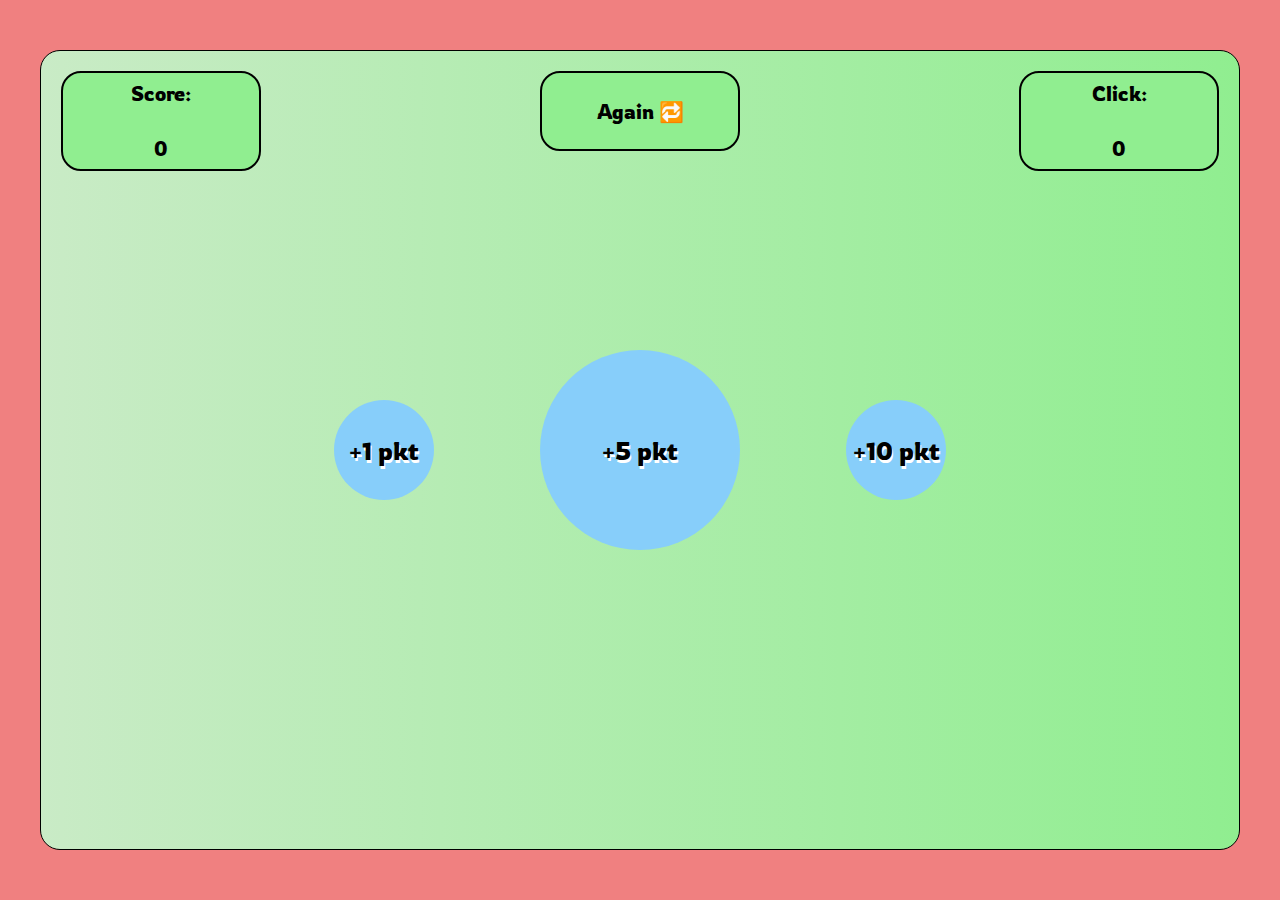
<file: Projekt1/index.html>
<!DOCTYPE html>
<html lang="en">
  <head>
    <meta charset="UTF-8" />
    <meta http-equiv="X-UA-Compatible" content="IE=edge" />
    <meta name="viewport" content="width=device-width, initial-scale=1.0" />
    <link rel="stylesheet" href="style.css" />
    <title>Clicker game</title>
  </head>
  <body>
    <div class="gamefield">
    <section class="game">
        <div class="score results"><p>Score: </p>
            <p class="scoretimer">0</p>
        </div>
        <div class="again results">Again 🔁</div>
        <div class="clicker results"><p>Click:</p>
            <p class="clickertimer">0</p></div>
      <div class="fieldone"><p>+5 pkt</p></div>
      <div class="fieldtwo"><p>+1 pkt</p></div>
      <div class="fieldthree"><p>+10 pkt</p></div>
    </div>
    </section>
    <script type="text/javascript" src="script.js"></script>
  </body>
</html>
</file>
<file: Projekt1/style.css>
@import url("https://fonts.googleapis.com/css2?family=Rowdies&display=swap");

* {
  margin: 0;
  padding: 0;
  box-sizing: border-box;
}
html {
  font-family: "Rowdies", cursive;
}
body {
  background-color: lightcoral;
}
.gamefield {
  width: 100vw;
  height: 100vh;
  display: flex;
  align-items: center;
}
.game {
  display: flex;
  justify-content: space-between;
  background-image: linear-gradient(to left, lightgreen, #c9ebc6);
  align-items: flex-start;
  border: 1px solid black;
  border-radius: 20px;
  padding: 20px;
  width: 1200px;
  height: 800px;
  margin: 0 auto;
}
.results {
  display: flex;
  align-items: center;
  gap: 30px;
  justify-content: center;
  flex-direction: column;
  width: 100%;
  font-size: 20px;
  width: 200px;
  height: 100px;
  background-color: lightgreen;
  border-radius: 20px;
  border: 2px solid black;
}
.again {
  height: 80px;
  cursor: pointer;
  transition: 0.3s;
}
.fieldone,
.fieldtwo,
.fieldthree {
  position: absolute;
  top: 50%;
  left: 50%;
  transform: translate(-50%, -50%) rotate(0deg);
  display: flex;
  justify-content: center;
  align-items: center;
  width: 200px;
  height: 200px;
  background-color: lightskyblue;
  border-radius: 200px;
  cursor: pointer;
  transition: 0.3s;
}
.fieldtwo {
  left: 30%;
  width: 100px;
  height: 100px;
}
.fieldthree {
  left: 70%;
  width: 100px;
  height: 100px;
}
.fieldone p,
.fieldtwo p,
.fieldthree p {
  font-size: 25px;
  text-shadow: 1px 3px white;
}
.fieldone:hover,
.fieldtwo:hover,
.fieldthree:hover {
  transform: translate(-50%, -50%) rotate(360deg);
  background-color: lightseagreen;
}
.again:hover {
  background-color: #c9ebc6;
}
</file>
